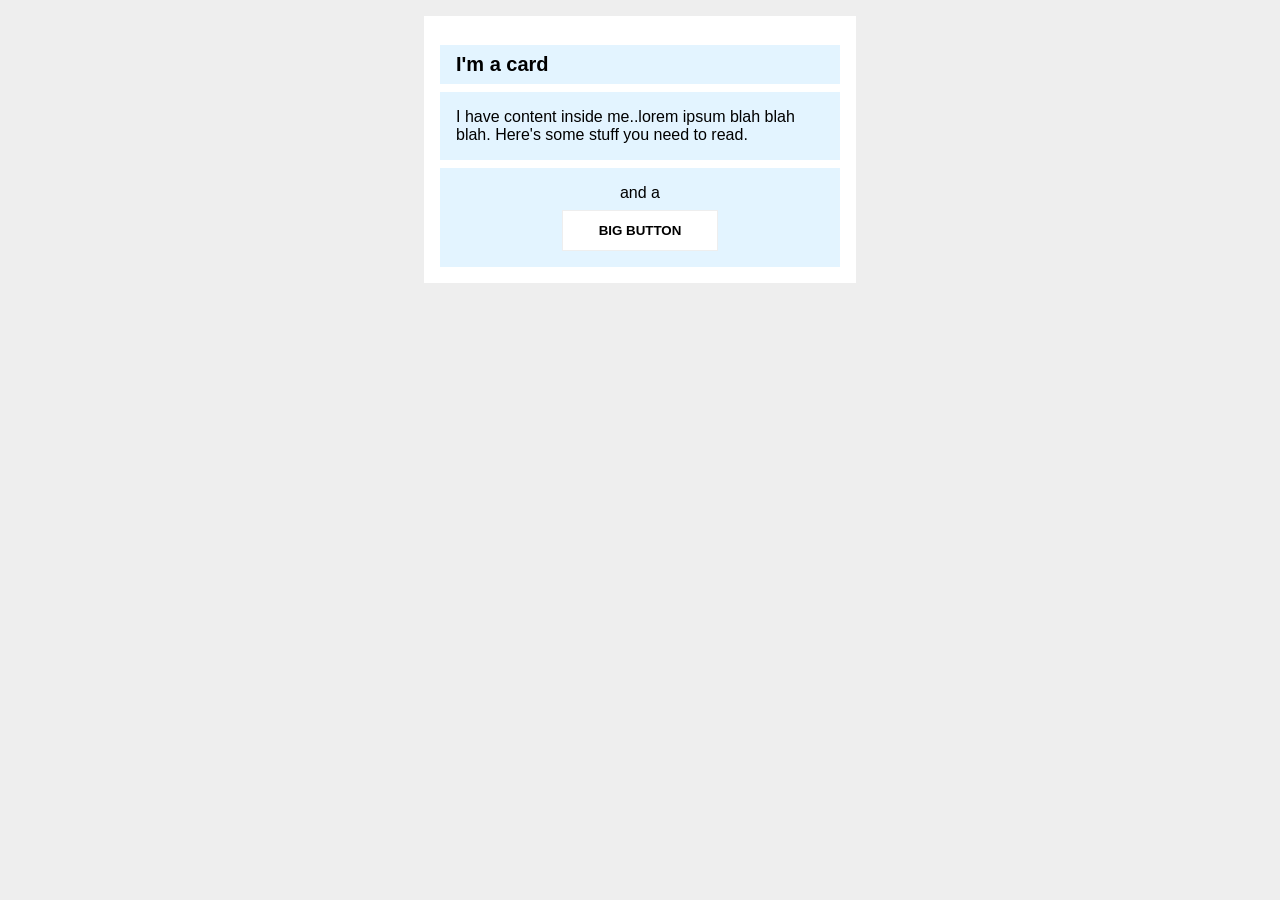
<file: foundations/block-and-inline/02-margin-and-padding-2/index.html>
<!DOCTYPE html>
<html lang="en">
  <head>
    <meta charset="UTF-8">
    <meta http-equiv="X-UA-Compatible" content="IE=edge">
    <meta name="viewport" content="width=device-width, initial-scale=1.0">
    <title>Margin and Padding exercise 2</title>
    <link rel="stylesheet" href="style.css">
  </head>
  <body>
    <div class="card">
      <h1 class="title">I'm a card</h1>
      <div class="content">I have content inside me..lorem ipsum blah blah blah. Here's some stuff you need to read.</div>
      <div class="button-container"><p style="margin: 0 0 8px 0;">and a </p><button>BIG BUTTON</button></div>
    </div>
  </body>
</html>
</file>
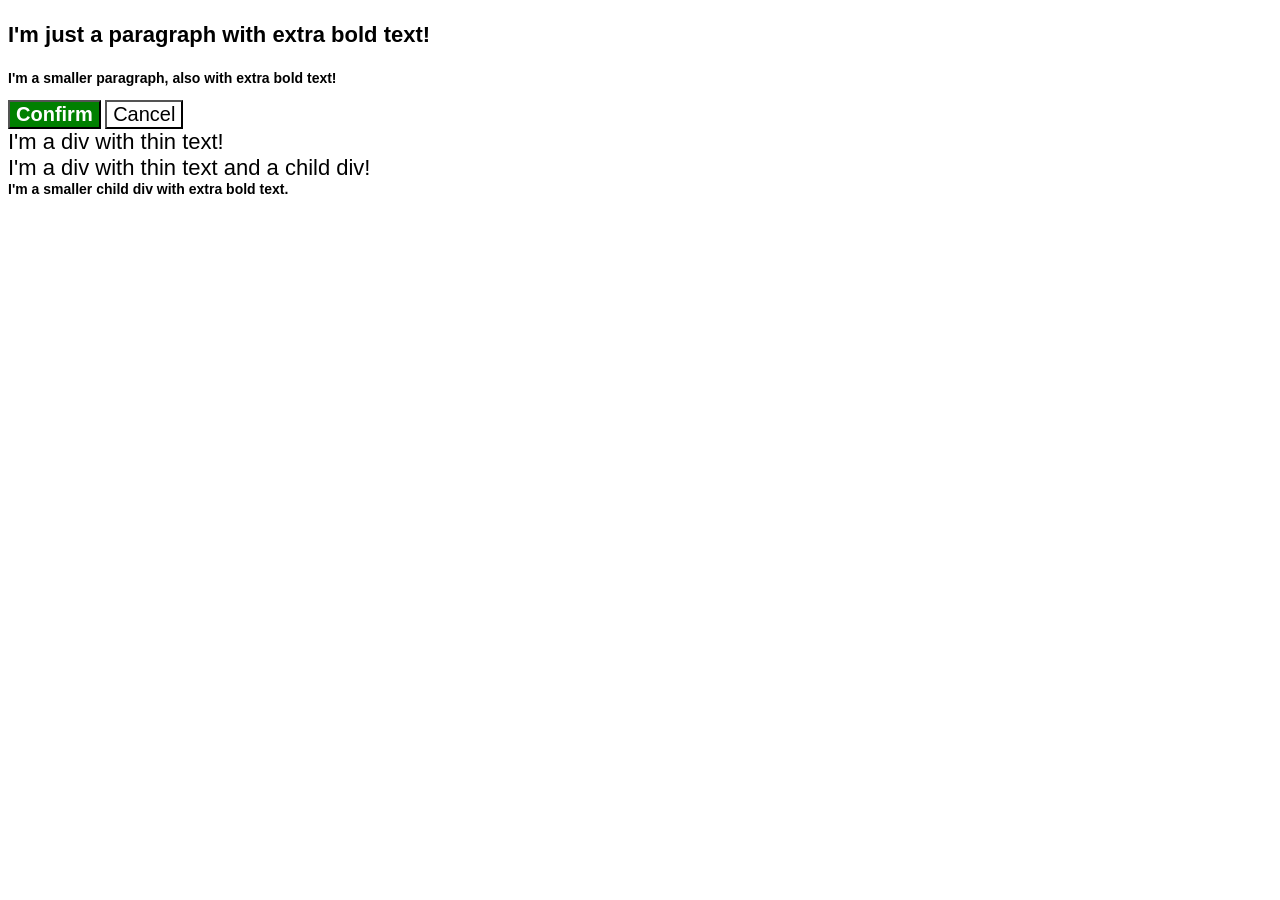
<file: foundations/cascade/01-cascade-fix/index.html>
<!doctype html>
<html lang="en">
  <head>
    <meta charset="UTF-8" />
    <meta http-equiv="X-UA-Compatible" content="IE=edge" />
    <meta name="viewport" content="width=device-width, initial-scale=1.0" />
    <title>Fix the Cascade</title>
    <link rel="stylesheet" href="style.css" />
  </head>
  <body>
    <p class="para">I'm just a paragraph with extra bold text!</p>
    <p class="para small-para">
      I'm a smaller paragraph, also with extra bold text!
    </p>

    <button id="confirm-button" class="button confirm">Confirm</button>
    <button id="cancel-button" class="button cancel">Cancel</button>

    <div class="text">I'm a div with thin text!</div>
    <div class="text">
      I'm a div with thin text and a child div!
      <div class="text child">
        I'm a smaller child div with extra bold text.
      </div>
    </div>
  </body>
</html>
</file>
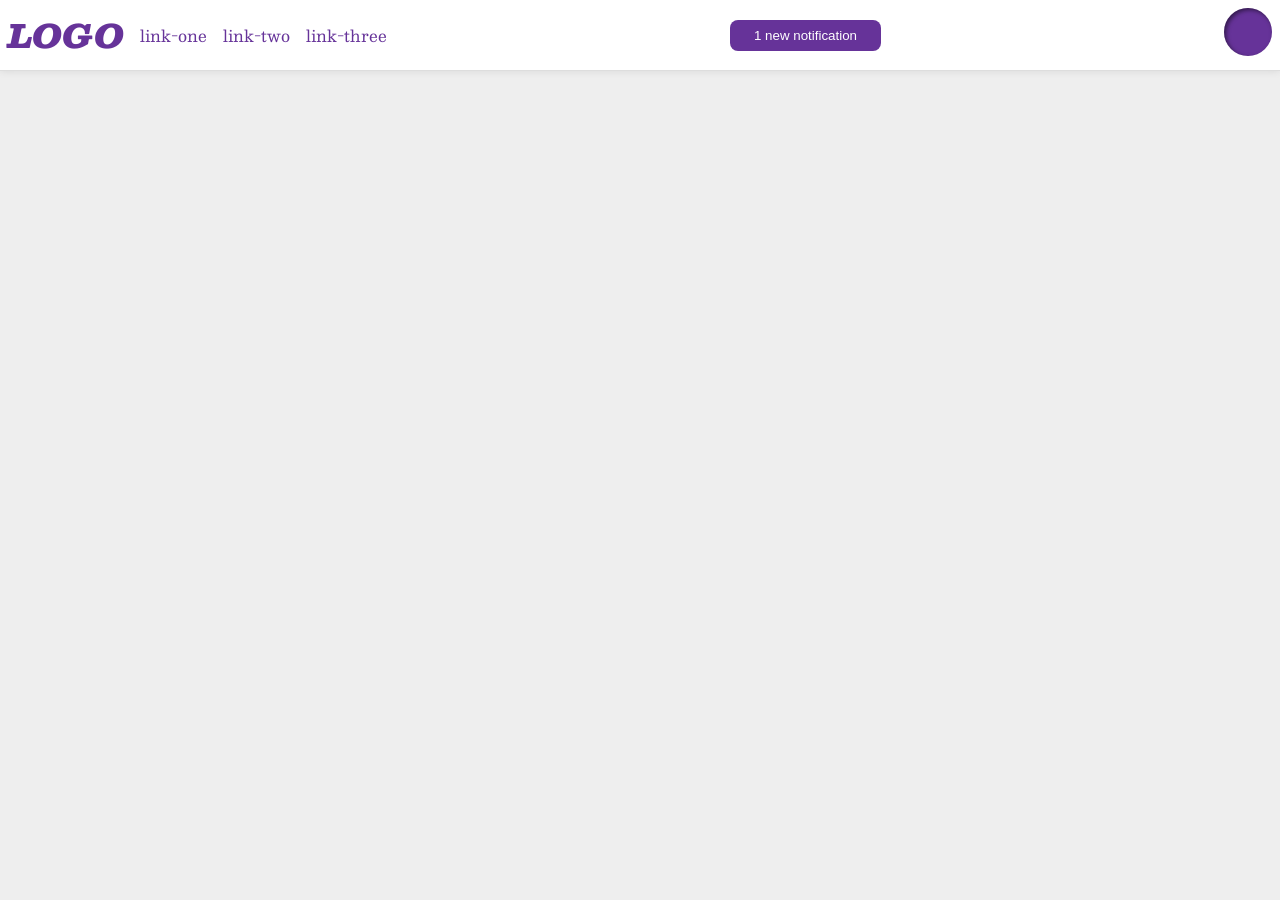
<file: foundations/flex/03-flex-header-2/index.html>
<!doctype html>
<html lang="en">
  <head>
    <meta charset="UTF-8" />
    <meta http-equiv="X-UA-Compatible" content="IE=edge" />
    <meta name="viewport" content="width=device-width, initial-scale=1.0" />
    <title>Flex Header 2</title>
    <link rel="stylesheet" href="style.css" />
  </head>
  <body>
    <div class="header">
      <div class="up">
        <div class="logo">LOGO</div>
        <ul class="links">
          <li><a href="https://google.com">link-one</a></li>
          <li><a href="https://google.com">link-two</a></li>
          <li><a href="https://google.com">link-three</a></li>
        </ul>
      </div>
      <div class="down">
        <button class="notifications">1 new notification</button>
      </div>
      <div class="profile-image"></div>
    </div>
  </body>
</html>
</file>
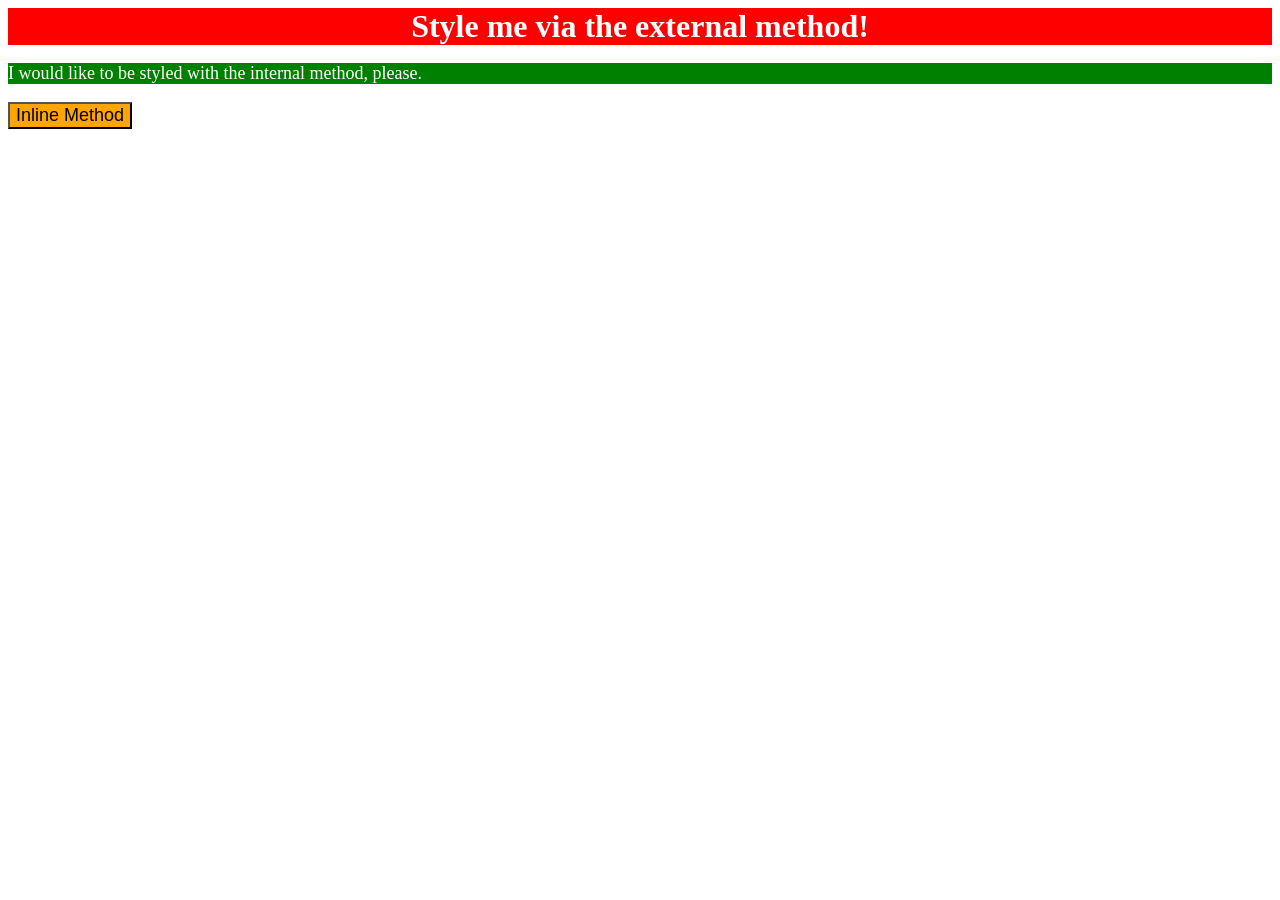
<file: foundations/intro-to-css/01-css-methods/index.html>
<!doctype html>
<html lang="en">
  <head>
    <meta charset="UTF-8" />
    <meta http-equiv="X-UA-Compatible" content="IE=edge" />
    <meta name="viewport" content="width=device-width, initial-scale=1.0" />
    <title>Methods for Adding CSS</title>
    <link rel="stylesheet" href="css/styles.css" />
    <style>
      p {
        background-color: green;
        color: white;
        font-size: 18px;
      }
    </style>
  </head>
  <body>
    <div>Style me via the external method!</div>
    <p>I would like to be styled with the internal method, please.</p>
    <button style="background-color: orange; font-size: 18px">
      Inline Method
    </button>
  </body>
</html>
</file>
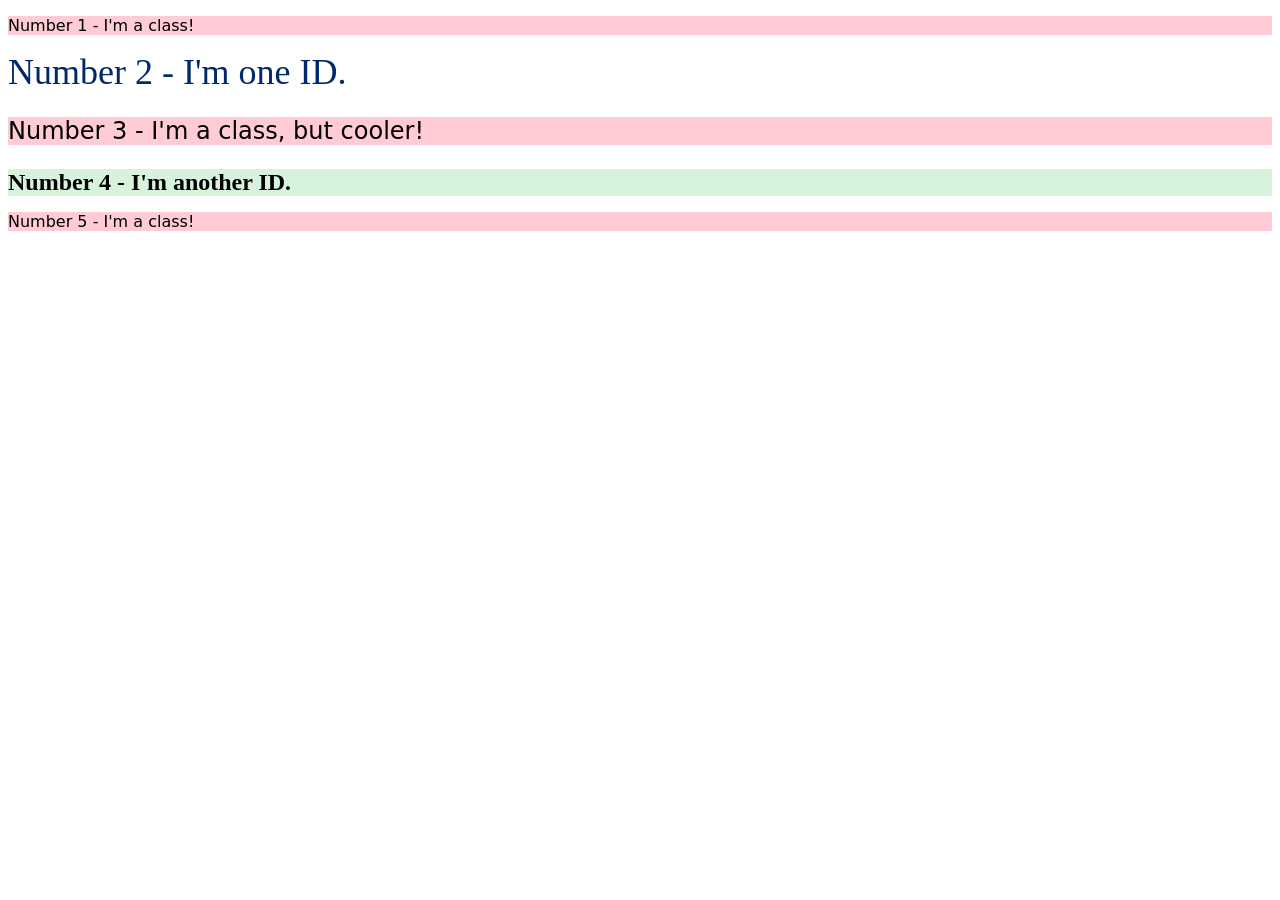
<file: foundations/intro-to-css/02-class-id-selectors/index.html>
<!doctype html>
<html lang="en">
  <head>
    <meta charset="UTF-8" />
    <meta http-equiv="X-UA-Compatible" content="IE=edge" />
    <meta name="viewport" content="width=device-width, initial-scale=1.0" />
    <title>Class and ID Selectors</title>
    <link rel="stylesheet" href="style.css" />
  </head>
  <body>
    <!-- Odd elements share the 'odd-style' class -->
    <p class="odd-style">Number 1 - I'm a class!</p>

    <!-- Unique ID for Number 2 -->
    <div id="element-two">Number 2 - I'm one ID.</div>

    <!-- Number 3 gets BOTH classes separated by a space -->
    <p class="odd-style cool-style">Number 3 - I'm a class, but cooler!</p>

    <!-- Unique ID for Number 4 -->
    <div id="element-four">Number 4 - I'm another ID.</div>

    <!-- Odd element shares the 'odd-style' class -->
    <p class="odd-style">Number 5 - I'm a class!</p>
  </body>
</html>
</file>
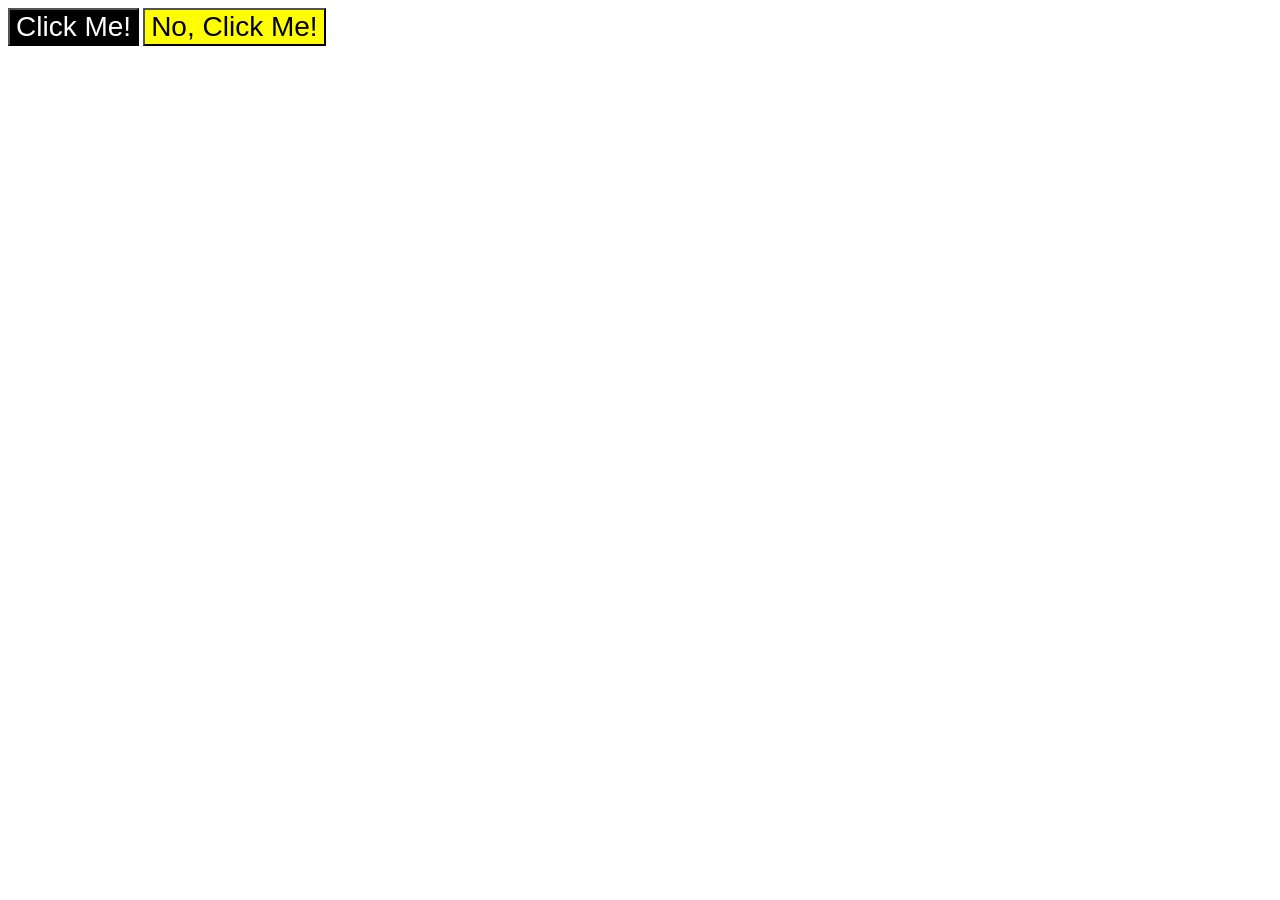
<file: foundations/intro-to-css/03-grouping-selectors/index.html>
<!DOCTYPE html>
<html lang="en">
  <head>
    <meta charset="UTF-8">
    <meta http-equiv="X-UA-Compatible" content="IE=edge">
    <meta name="viewport" content="width=device-width, initial-scale=1.0">
    <title>Grouping Selectors</title>
    <link rel="stylesheet" href="style.css">
  </head>
  <body>
    <button class="love">Click Me!</button>
    <button class="sublime">No, Click Me!</button>
  </body>
</html>
</file>
<file: foundations/block-and-inline/02-margin-and-padding-2/style.css>
body {
  background: #eee;
  font-family: sans-serif;
}

.card {
  width: 400px;
  background: #fff;
  margin: 16px auto;
  padding: 16px;
}

.title {
  background: #e3f4ff;
  padding: 8px 16px;
  margin-bottom: 8px;
  font-size: 20px;
  font-weight: bold;
}

.content {
  background: #e3f4ff;
  padding: 16px;
  margin-bottom: 8px;
}

.button-container {
  background: #e3f4ff;
  padding: 16px;
  text-align: center;
}

button {
  background: white;
  border: 1px solid #eee;
  padding: 12px 36px;
  font-weight: bold;
  cursor: pointer;
}
</file>
<file: foundations/cascade/01-cascade-fix/style.css>
body {
  font-family: Arial, Helvetica, sans-serif;
}

.para {
  color: hsl(0, 0%, 0%);
  font-weight: 800;
  font-size: 22px;
}

.small-para {
  font-size: 14px;
}

.button {
  background-color: rgb(255, 255, 255);
  color: rgb(0, 0, 0);
  font-size: 20px;
}

#confirm-button {
  background: green;
  color: white;
  font-weight: bold;
}

#cancel-button {
  background-color: rgb(255, 255, 255);
}

div.text {
  color: rgb(0, 0, 0);
  font-size: 22px;
  font-weight: 100;
}

/* FIX: Explicitly target the child size so it doesn't stay too large! */
div.text.child {
  font-size: 14px; /* Shrinks it down to match the layout image or desired-outcome.png */
  font-weight: 800; /* Keeps it extra bold as requested */
}
</file>
<file: foundations/flex/03-flex-header-2/style.css>
/* this is some magical font-importing.  
you'll learn about it later. */
@import url("https://fonts.googleapis.com/css2?family=Besley:ital,wght@0,400;1,900&display=swap");

body {
  margin: 0;
  background: #eee;
  font-family: Besley, serif;
}

.header {
  background: white;
  border-bottom: 1px solid #ddd;
  box-shadow: 0 0 8px rgba(0, 0, 0, 0.1);
  display: flex;
  justify-content: space-between;
  padding: 8px;
}

.profile-image {
  background: rebeccapurple;
  box-shadow: inset 2px 2px 4px rgba(0, 0, 0, 0.5);
  border-radius: 50%;
  width: 48px;
  height: 48px;
}

.logo {
  color: rebeccapurple;
  font-size: 32px;
  font-weight: 900;
  font-style: italic;
}

button {
  border: none;
  border-radius: 8px;
  background: rebeccapurple;
  color: white;
  padding: 8px 24px;
}

a {
  /* this removes the line under our links */
  text-decoration: none;
  color: rebeccapurple;
}

ul {
  list-style-type: none;
  display: flex;
  margin: 0;
  padding: 0;
  align-items: center;
  gap: 16px;
}
.up,
.down {
  display: flex;
  align-items: center;
  gap: 16px;
}
</file>
<file: foundations/intro-to-css/01-css-methods/css/styles.css>
div {
  background-color: red;
  color: white;
  font-size: 32px;
  text-align: center;
  font-weight: bold;
}
</file>
<file: foundations/intro-to-css/02-class-id-selectors/style.css>
/* 1. Class selector for ALL odd numbers (1, 3, 5) */
.odd-style {
  background-color: #ffccd5; /* Soft light pink/red HEX code */
  font-family: Verdana, "DejaVu Sans", sans-serif;
}

/* 2. ID selector for the second element */
#element-two {
  color: #00296b; /* Solid blue HEX code */
  font-size: 36px;
}

/* 3. Class selector for the extra cool style on element 3 */
.cool-style {
  font-size: 24px;
}

/* 4. ID selector for the fourth element */
#element-four {
  background-color: #d8f3dc; /* Light green HEX code */
  font-size: 24px;
  font-weight: bold;
}
/* Add CSS Styling */
</file>
<file: foundations/intro-to-css/03-grouping-selectors/style.css>
.love {
  background-color: black;
  color: white;
}
.sublime {
  background-color: yellow;
}
.love,
.sublime {
  font-size: 28px;
  font-family: Helvetica, "Times New Roman", sans-serif;
}
</file>
